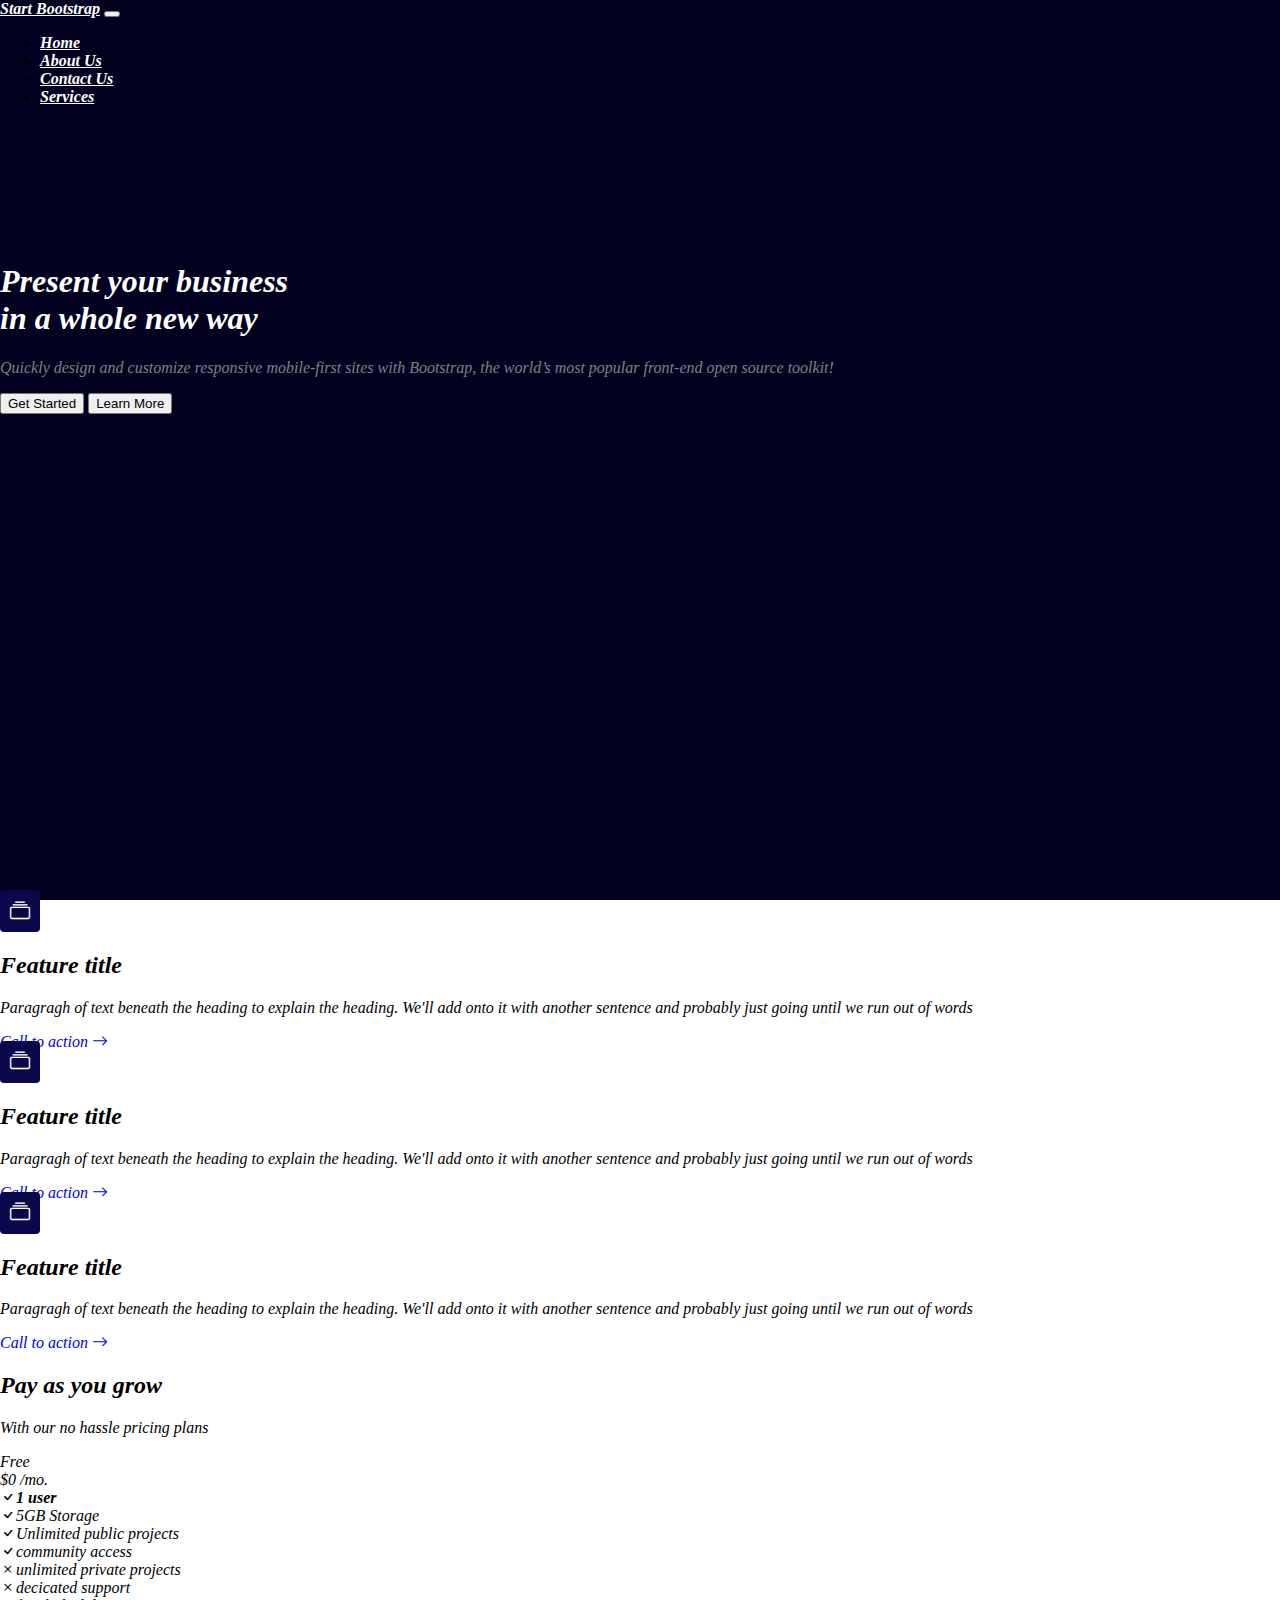
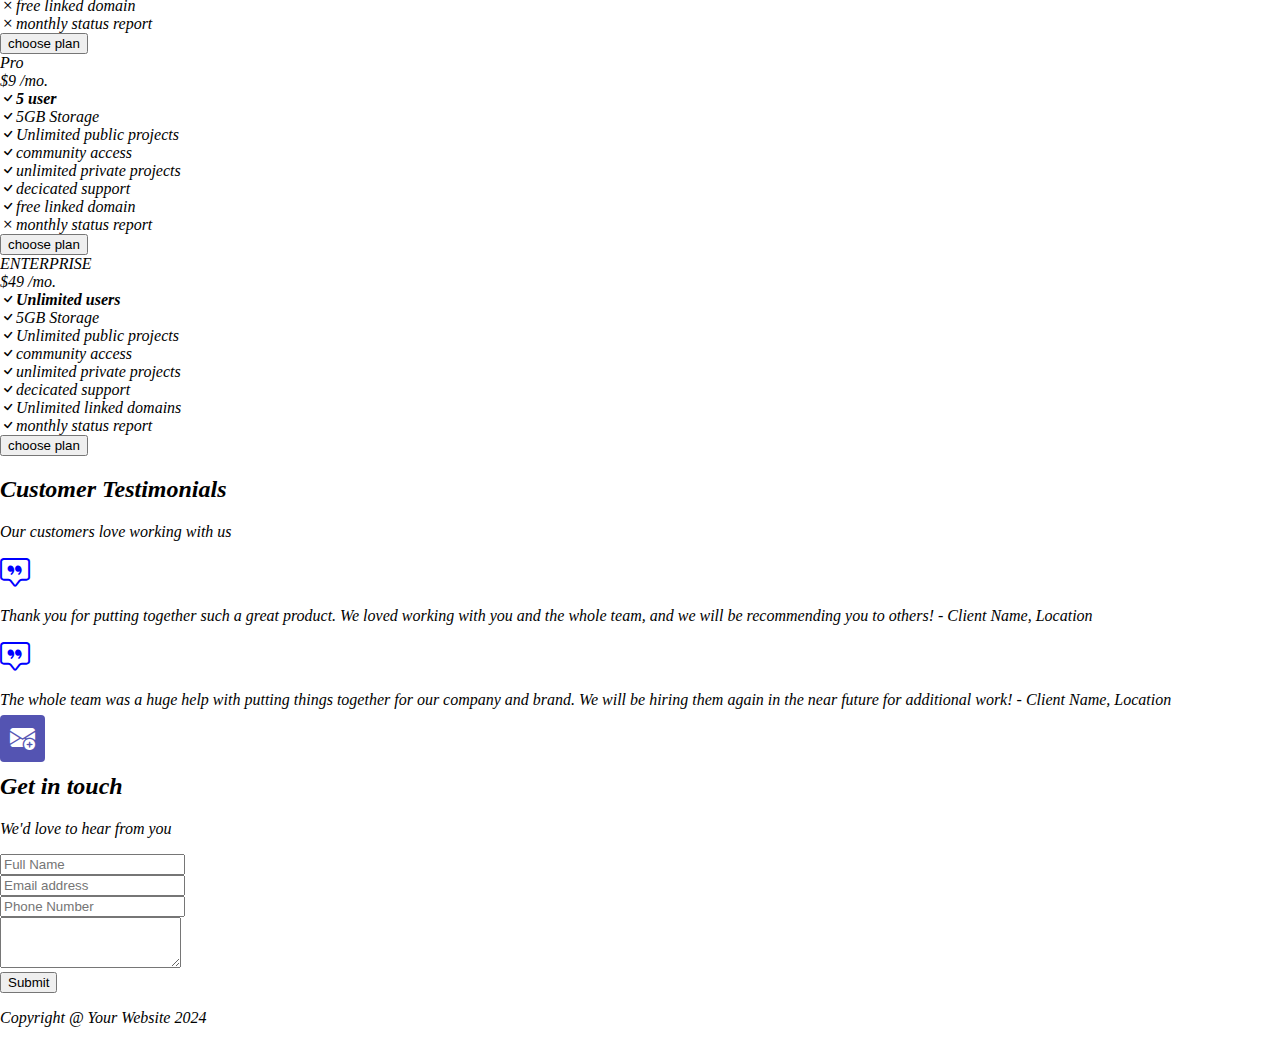
<file: bootstrap accessment/index.html>
<!DOCTYPE html>
<html lang="en">

<head>
    <meta charset="UTF-8">  
    <meta name="viewport" content="width=device-width, initial-scale=1.0">
    <title>Document</title>
    <link rel="stylesheet" href="./style.css">
    <link rel="stylesheet" href="https://cdn.jsdelivr.net/npm/bootstrap-icons@1.11.3/font/bootstrap-icons.min.css">
    <!--Bootstrap css link-->
    <link href="https://cdn.jsdelivr.net/npm/bootstrap@5.3.2/dist/css/bootstrap.min.css" rel="stylesheet" integrity="sha384-T3c6CoIi6uLrA9TneNEoa7RxnatzjcDSCmG1MXxSR1GAsXEV/Dwwykc2MPK8M2HN" crossorigin="anonymous">
</head>

<body>
    <header>
        <nav class="navbar navbar-expand-lg ">
            <div class="container-fluid">
              <a class="navbar-brand" href="#">Start Bootstrap</a>
              <button class="navbar-toggler" type="button" data-bs-toggle="collapse" data-bs-target="#navbarNav" aria-controls="navbarNav" aria-expanded="false" aria-label="Toggle navigation">
                <span class="navbar-toggler-icon"></span>
              </button>
              <div class="collapse navbar-collapse" id="navbarNav">
                <ul class="navbar-nav ms-auto">  
                  <li class="nav-item">
                    <a class="nav-link" href="#">Home</a>
                  </li>
                  <li class="nav-item">
                    <a class="nav-link" href="#feature">About Us</a>
                  </li>
                  <li class="nav-item">
                    <a class="nav-link" href="#">Contact Us</a>
                  </li>
                  <li class="nav-item">
                    <a class="nav-link" href="#">Services</a>
                  </li>
                </ul>
              </div>
            </div>
          </nav>

          <!--Home Section-->
          <section id="home" class="home">
            <div class="container">
            <div class="row text-center">
                <h1>Present your business <br> in a whole new way</h1>
                     <p>Quickly design and customize responsive mobile-first sites with Bootstrap, the world’s most popular front-end open source toolkit!</p>
                     <div class="btn">
                        <button class="btn btn-primary mx-4">Get Started</button>
                        <button class="btn btn-outline-secondary">Learn More</button>
                     </div>
                  </div>
               </div>
              </div>
          </section>
    </header>

<!--features section-->
<section id="feature" class="feature">
    <div class="container">
        <div class="row py-5">

            <div class="col-md-4">
                <div class="icons">
                    <i class="bi bi-collection"></i>
                </div>
                <div class="Card body">
                    <h2>Feature title</h2>
                    <p>Paragragh of text beneath the heading to explain the heading. We'll add onto it with another sentence and probably just going until we run out of words</p>
                    <a href="#">Call to action <i class="bi bi-arrow-right"></i></a>
                </div>
            </div>

            <div class="col-md-4">  
                <div class="icons">
                    <i class="bi bi-collection"></i>
                </div>
                <div class="Card body">
                    <h2>Feature title</h2>
                    <p>Paragragh of text beneath the heading to explain the heading. We'll add onto it with another sentence and probably just going until we run out of words</p>
                    <a href="#">Call to action <i class="bi bi-arrow-right"></i></a>
                </div>
            </div>

            <div class="col-md-4">
                <div class="icons">
                    <i class="bi bi-collection"></i>
                </div>
                <div class="Card body">
                    <h2>Feature title</h2>
                    <p>Paragragh of text beneath the heading to explain the heading. We'll add onto it with another sentence and probably just going until we run out of words</p>
                    <a href="#">Call to action <i class="bi bi-arrow-right"></i></a>
                </div>
            </div>

        </div>
    </div>
</section>

 <!--Pricing Section-->
 <section id="pricing" class="pricing">
    <div class="container">
        <div class="row text-center pt-5">
            <h2>Pay as you grow</h2>
            <p>With our no hassle pricing plans</p>
        </div>

        <div class="row">

            <div class="col-md-4">
                <div class="card">
                <div class="card-body p-5">
                    <div class="small text-uppercase fw-bold text-muted">Free</div>
                    <div class="mb-3">
                        <span class="display-4 fw-bold">$0</span>
                        <span class="text-muted">/mo.</span>
                    </div>

            <div class="pb-2">
            <span class="bi bi-check"><b>1 user</b></span>
            </div>
            <div class="pb-2">
                <span class="bi bi-check">5GB Storage</span>
            </div>
            <div class="pb-2">
                <span class="bi bi-check">Unlimited public projects</span>
            </div>
            <div class="pb-2">
                <span class="bi bi-check">community access</span>
            </div>
            <div class="pb-2">
                <span class="bi bi-x">unlimited private projects</span>
            </div>
            <div class="pb-2">
                <span class="bi bi-x">decicated support</span>
            </div>

            <div class="pb-2">
                <span class="bi bi-x">free linked domain</span>
            </div>
            <div class="pb-2">
                <span class="bi bi-x">monthly status report</span>
            </div>
<div class="btn">
    <button class="btn btn-outline-primary">choose plan</button>
</div>

                </div>
                </div>
            </div>

            <div class="col-md-4">
                <div class="card">
                <div class="card-body p-5">
                    <div class="small text-uppercase fw-bold text-muted">Pro</div>
                    <div class="mb-3">
                        <span class="display-4 fw-bold">$9</span>
                        <span class="text-muted">/mo.</span>
                    </div>

            <div class="pb-2">
            <span class="bi bi-check"><b>5 user</b></span>
            </div>
            <div class="pb-2">
                <span class="bi bi-check">5GB Storage</span>
            </div>
            <div class="pb-2">
                <span class="bi bi-check">Unlimited public projects</span>
            </div>
            <div class="pb-2">
                <span class="bi bi-check">community access</span>
            </div>
            <div class="pb-2">
                <span class="bi bi-check">unlimited private projects</span>
            </div>
            <div class="pb-2">
                <span class="bi bi-check">decicated support</span>
            </div>

            <div class="pb-2">
                <span class="bi bi-check">free linked domain</span>
            </div>
            <div class="pb-2">
                <span class="bi bi-x">monthly status report</span>
            </div>
<div class="btn">
    <button class="btn btn-primary text-white">choose plan</button>
</div>

                </div>
                </div>
            </div>

            <div class="col-md-4">
                <div class="card">
                <div class="card-body p-5">
                    <div class="small text-uppercase fw-bold text-muted">ENTERPRISE</div>
                    <div class="mb-3">
                        <span class="display-4 fw-bold">$49</span>
                        <span class="text-muted">/mo.</span>
                    </div>

            <div class="pb-2">
            <span class="bi bi-check"><b>Unlimited users</b></span>
            </div>
            <div class="pb-2">
                <span class="bi bi-check">5GB Storage</span>
            </div>
            <div class="pb-2">
                <span class="bi bi-check">Unlimited public projects</span>
            </div>
            <div class="pb-2">
                <span class="bi bi-check">community access</span>
            </div>
            <div class="pb-2">
                <span class="bi bi-check">unlimited private projects</span>
            </div>
            <div class="pb-2">
                <span class="bi bi-check">decicated support</span>
            </div>

            <div class="pb-2">
                <span class="bi bi-check">Unlimited linked domains</span>
            </div>
            <div class="pb-2">
                <span class="bi bi-check">monthly status report</span>
            </div>
<div class="btn">
    <button class="btn btn-outline-primary">choose plan</button>
</div>

                </div>
                </div>
            </div>



        </div>
    </div>
                
           

 </section>

 <!--Testimonials-->
 <section class="testimonial pt-5" id="testimonial">
    <div class="container">
        <div class="row text-center pt-5">
            <h2>Customer Testimonials</h2>
            <p>Our customers love working with us</p>
        </div>

        <div class="row justify-content-center pt-5">
            <div class="col-md-6">
                <div class="card">
                    <div class="card-body p-4">
                        <div class="d-flex mx-2">
                            <i class="bi bi-chat-square-quote"></i>
                            <p class="mx-2">Thank you for putting together such a great product. We loved working with you and the whole team, and we will be recommending you to others!

                                - Client Name, Location</p>
                        </div>
                    </div>
                    
                    </div>

                </div>
            </div>

            <div class="row justify-content-center pt-5">
                <div class="col-md-6">
                    <div class="card">
                        <div class="card-body p-4">
                            <div class="d-flex mx-2">
                                <i class="bi bi-chat-square-quote"></i>
                                <p class="mx-2">The whole team was a huge help with putting things together for our company and brand. We will be hiring them again in the near future for additional work!

                                    - Client Name, Location</p>
                            </div>
                        </div>
                        
                        </div>
    
                    </div>
                </div>
        </div>

    </div>
 </section>

 <!--Contact Section-->
 <section class="contact pt-5" id="contact">
    <div class="container">
       
        <div class="row justify-content-center pt-5">
           <div class="col-lg-6">
           <div class="contacts text-center">
            <div class="icon">
                <i class="bi bi-envelope-plus-fill"></i>
                </div>
                <h2>Get in touch</h2>
                <P>We'd love to hear from you</P>
           </div>

           <form class="pt-5"> 
            <div class="mb-3">
            
                <input type="email" class="form-control" id="exampleFormControlInput1" placeholder="Full Name">
              </div>
            <div class="mb-3">
            
                <input type="email" class="form-control" id="exampleFormControlInput1" placeholder="Email address">
              </div>
              <div class="mb-3">
            
                <input type="email" class="form-control" id="exampleFormControlInput1" placeholder="Phone Number">
              </div>
              <div class="mb-3">
                
                <textarea class="form-control" id="exampleFormControlTextarea1" rows="3"></textarea>
              </div>
              <div class="d-grid gap-2">
                <button class="btn btn-primary" type="button">Submit</button>
              </div>
           </form>
            
           </div>
       </div>
    
    </div>
 </section>

 <!--Footer section-->
 <div class="pt-5">
 <footer class="bg-dark p-4 text-center text-white">
    <p>Copyright @ Your Website 2024</p>
 </footer>
</div>


 



    <script src="https://cdn.jsdelivr.net/npm/bootstrap@5.3.2/dist/js/bootstrap.bundle.min.js" integrity="sha384-C6RzsynM9kWDrMNeT87bh95OGNyZPhcTNXj1NW7RuBCsyN/o0jlpcV8Qyq46cDfL" crossorigin="anonymous"></script>
    
</body>
</html>
</file>
<file: bootstrap accessment/style.css>
body{
    padding: 0;
    margin: 0;
    font-style: italic;
}

header{
    background-color: rgb(2, 2, 32);
    background-size: cover;
    width: 100%;
    height: 100vh;
}

.navbar .navbar-brand{
    color: white;
    font-weight: 900;
}

.navbar .nav-link{
   color: white;
   font-weight: 700;
}

.home .row{
    padding-top: 120px;
}

.home h1{
    color: white;
    font-weight: 900;
}

.home p{
    color: gray;
}

.icons{
    padding-bottom: 9px;
}

.icons i{
    background-color: rgb(8, 8, 75);
    font-size: 20px;
    border-radius: 4px;
    padding: 10px;
    color: white;
}

.feature a{
    text-decoration: none;
}

/* Testimonials Section */
.d-flex i{
    font-size: 30px;
    color: blue;
    font-weight: 900;
}

/* ontact Section */
.icon i{
    background-color: rgb(84, 84, 178);
    padding: 10px;
    border-radius: 4px;
    font-size: 25px;
    color: white;
}
</file>
